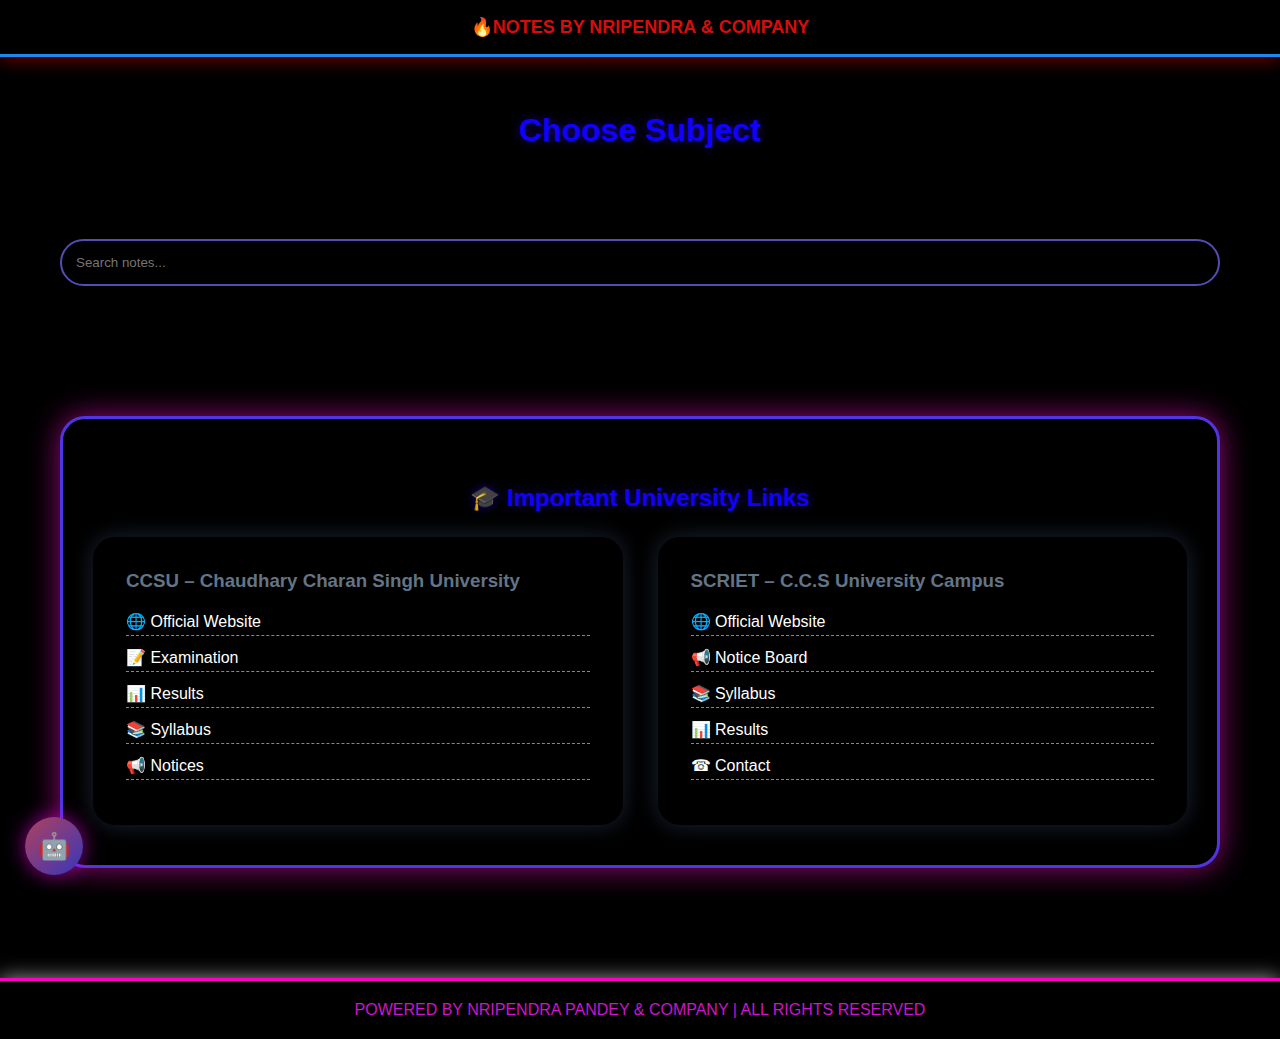
<file: index.html>
<!DOCTYPE html>
<html>
<head>
  <title>NOTES 2025 | PRO</title>
  <link rel ="stylesheet" href="style.css">
</head>
<body>

  <!-- NAVBAR -->
  <div class="navbar">🔥NOTES BY NRIPENDRA & COMPANY</div>

  <div class="container">
    <h1>Choose Subject</h1>

    <div id="subjects" class="subject-grid"></div>

    <input type="text" id="search" placeholder="Search notes..." onkeyup="searchNotes()">

    <h2 id="notesTitle"></h2>
    <div id="notes" class="notes-grid"></div>

    <!-- ================= IMPORTANT LINKS ================= -->
    <section class="important-links">
      <h2>🎓 Important University Links</h2>

      <div class="links-grid">

        <!-- CCSU -->
        <div class="link-card">
          <h3>CCSU – Chaudhary Charan Singh University</h3>
          <a href="https://www.ccsuniversity.ac.in" target="_blank">🌐 Official Website</a>
          <a href="https://www.ccsuniversity.ac.in/Examination.php" target="_blank">📝 Examination</a>
          <a href="https://www.ccsuniversity.ac.in/Result.php" target="_blank">📊 Results</a>
          <a href="https://www.ccsuniversity.ac.in/Syllabus.php" target="_blank">📚 Syllabus</a>
          <a href="https://www.ccsuniversity.ac.in/Notice.php" target="_blank">📢 Notices</a>
        </div>

        <!-- SCRIET -->
        <div class="link-card">
          <h3>SCRIET – C.C.S University Campus</h3>
          <a href="https://www.scriet.ccsuniversity.ac.in" target="_blank">🌐 Official Website</a>
          <a href="https://www.scriet.ccsuniversity.ac.in/notice-board/" target="_blank">📢 Notice Board</a>
          <a href="https://www.scriet.ccsuniversity.ac.in/syllabus/" target="_blank">📚 Syllabus</a>
          <a href="https://www.scriet.ccsuniversity.ac.in/results/" target="_blank">📊 Results</a>
          <a href="https://www.scriet.ccsuniversity.ac.in/contact-us/" target="_blank">☎ Contact</a>
        </div>

      </div>
    </section>

  </div>

  <!-- FOOTER -->
  <footer>
    <!-- ================= CHATBOT ================= -->
<!-- ================= CHATBOT : NP ASSIST ================= -->
<div class="np-bot-btn" onclick="toggleNPBot()">🤖</div>

<div class="np-bot-box" id="npBot">
  <div class="np-bot-header">
    NP-Assist
    <span onclick="toggleNPBot()">✖</span>
  </div>

  <div class="np-bot-body" id="npBotBody">
    <div class="np-bot-msg">
      👋 Hi! Main <b>Nripendra Chat-bot</b> hoon.  
      Notes, subjects aur downloads me madad kar sakta hoon.
    </div>
  </div>

  <div class="np-bot-input">
    <input type="text" id="npBotInput" placeholder="Type here..." />
    <button onclick="sendNPMsg()">SEND</button>
  </div>
</div>


    POWERED BY NRIPENDRA PANDEY & COMPANY | ALL RIGHTS RESERVED
  </footer>

  <script src="script.js"></script>
</body>
</html>
</file>
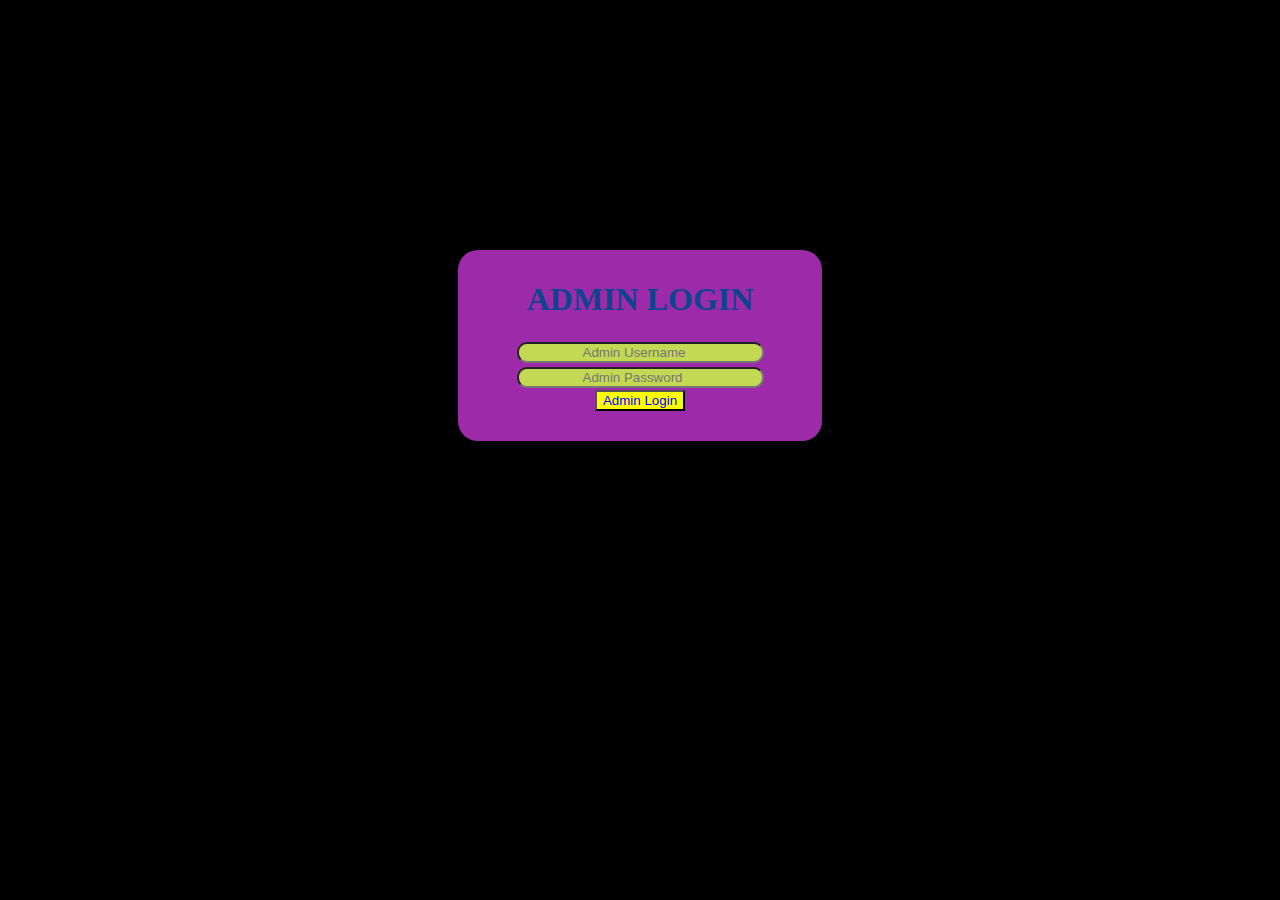
<file: admin.html>
<!DOCTYPE html>
<html>
<head>
  <title>ADMIN | NOTES 2025</title>
  <link rel="stylesheet" href="admin.css">
</head>
<body>

<form onsubmit="return false;">
  
  <div class="card" id="loginBox">
    <h1>ADMIN LOGIN</h1>
    <input type="text" id="username" placeholder="Admin Username">
    <br>
    <input type="password" id="password" placeholder="Admin Password">
    <br>
    <button type="button" onclick="login()">Admin Login</button>
  </div>

  <div class="card" id="uploadBox" style="display:none;">
    <h1>UPLOAD NOTES</h1>
    <input type="text" id="subject" placeholder="Subject / Class">
    <input type="file" id="note">
    <button type="button" onclick="uploadNote()">UPLOAD FILE</button>
  </div>

</form>

<script src="admin.js"></script>
</body>
</html>
</file>
<file: admin.css>
body{
  background-color: black;
  border-end-end-radius: initial;
  text-align: center;
  box-shadow: 20cqh;
  
}
h1{
  color: rgb(12, 68, 141);
  border-width: 2px;
  border: 20px;
}
label{
  font-size: larger;
  color: black;
}
input{
  border-radius: 10px;
  padding-left: 5vw;
  margin: 2px;
  background-color: rgb(195, 217, 83);
  
  
}
Form {
  border: 2px color red;
  background: rgb(156, 42, 169);
  box-shadow: 10px;
  padding: 10px;
  border-radius: 20px;
  padding-top: 10px;
  margin-left: 450px;
  margin-right: 450px;
  padding-bottom: 30px;
  margin-top: 250px;
  text-align: center;
}
button{
  color: blue;
  background-color: yellow;
}
</file>
<file: style.css>
/* ================= RESET ================= */
* {
  margin: 0;
  padding: 0;
  box-sizing: border-box;
  font-family: Poppins, Arial, sans-serif;
}

/* ================= BODY ================= */
body {
  background: black;
  color:black;
  min-height: 100vh;
}

/* ================= NAVBAR ================= */
.navbar {
  background: #000;
  color: #d40e0e;
  padding: 16px;
  text-align: center;
  font-size: 18px;
  font-weight: 700;
  border-bottom: 3px solid #2087ed;
  box-shadow: 0 0 20px rgba(255,0,0,0.6);
}

/* ================= CONTAINER ================= */
.container {
  max-width: 1200px;
  margin: auto;
  padding: 30px 20px;
}

/* ================= HEADINGS ================= */
h1, h2 {
  text-align: center;
  margin: 25px 0;
  color: #1100ff;
  text-shadow: 0 0 10px rgba(51, 0, 255, 0.5);
}

/* ================= SEARCH ================= */
#search {
  width: 100%;
  margin: 20px 0;
  padding: 14px;
  background: #000;
  color: #fff;
  border: 2px solid #534cb3;
  border-radius: 30px;
  outline: none;
}

#search:focus {
  box-shadow: 0 0 18px rgba(130, 104, 201, 0.8);
}

/* ================= SUBJECT GRID ================= */
.subject-grid {
  display: grid;
  grid-template-columns: repeat(auto-fit, minmax(180px, 1fr));
  gap: 25px;
  margin: 35px 0;
}

/* ================= SUBJECT CARD ================= */
.subject-card {
  background: #000;
  color: #fff;
  padding: 25px;
  text-align: center;
  font-weight: 600;
  border: 3px solid #4614dc;
  border-radius: 18px;
  cursor: pointer;
  box-shadow: 0 0 18px rgba(255,0,0,0.4);
  animation: riseBox 0.7s ease forwards;
  transition: all 0.4s ease;
}

.subject-card:hover {
  border-color: #466dd8;
  box-shadow: 0 0 35px rgba(216, 98, 190, 0.9);
  transform: translateY(-12px) scale(1.05);
}

.subject-card.active {
  border-color: #0c9435;
  color: #466c89;
  box-shadow: 0 0 45px rgba(51, 120, 53, 0.9);
}

/* ================= NOTES GRID ================= */
.notes-grid {
  display: grid;
  grid-template-columns: repeat(auto-fit, minmax(260px, 1fr));
  gap: 28px;
  margin-top: 30px;
}

/* ================= NOTE CARD ================= */
.note-card {
  background: #000;
  color: #fff;
  padding: 24px;
  border-radius: 20px;
  border: 3px solid #3965b7;
  box-shadow: 0 0 20px rgba(255,204,0,0.4);
  animation: riseBox 0.8s ease forwards;
  transition: all 0.4s ease;
}

.note-card:hover {
  border-color: #3011be;
  box-shadow: 0 0 40px rgba(19, 12, 227, 0.9);
  transform: translateY(-14px) scale(1.04);
}

.note-title {
  font-size: 16px;
  font-weight: 600;
  color: #2baeff;
}

/* ================= DOWNLOAD BUTTON ================= */
.note-download {
  display: inline-block;
  margin-top: 15px;
  padding: 12px 22px;
  background: linear-gradient(135deg, #af0584, #2166d5);
  color: #000;
  font-weight: bold;
  text-decoration: none;
  border-radius: 30px;
  transition: all 0.35s ease;
}

.note-download:hover {
  transform: scale(1.12);
  box-shadow: 0 0 30px rgb(179, 204, 243);
}

/* ================= IMPORTANT LINKS ================= */
.important-links {
  margin-top: 80px;
  padding: 40px 30px;
  background: #000;
  border-radius: 25px;
  border: 3px solid #4f35e3;
  box-shadow: 0 0 30px rgba(186, 11, 148, 0.8);
  animation: riseBox 0.9s ease forwards;
}

.links-grid {
  display: grid;
  grid-template-columns: repeat(auto-fit, minmax(300px, 1fr));
  gap: 35px;
}

/* ================= LINK CARD ================= */
.link-card {
  background: #000;
  color: #fff;
  padding: 30px;
  border-radius: 22px;
  border: 3px solid #000000;
  box-shadow: 0 0 22px rgba(54, 71, 103, 0.5);
  animation: riseBox 1s ease forwards;
  transition: all 0.45s ease;
}

.link-card:hover {
  border-color: #3d1ce0;
  box-shadow: 0 0 45px rgb(170, 16, 154);
  transform: translateY(-16px) scale(1.05);
}

.link-card h3 {
  margin-bottom: 20px;
  color: #627485;
}

.link-card a {
  display: block;
  margin: 12px 0;
  color: #ffffff;
  text-decoration: none;
  border-bottom: 1px dashed #4eb823;
  padding-bottom: 4px;
}

.link-card a:hover {
  color: #5f52ae;
}

/* ================= FOOTER ================= */
footer {
  margin-top: 80px;
  padding: 20px;
  text-align: center;
  background: #000;
  color: #cc15cc;
  border-top: 3px solid #ff00c3;
  box-shadow: 0 0 20px rgba(197, 197, 202, 0.8);
}

/* ================= GLOBAL BOX ANIMATION ================= */
@keyframes riseBox {
  from {
    opacity: 0;
    transform: translateY(40px) scale(0.9);
  }
  to {
    opacity: 1;
    transform: translateY(0) scale(1);
  }
}
/* ======================================================
   CHATBOT FULL RESET + ORIGINAL LOOK RESTORE
   (Website CSS se isolate kiya gaya)
====================================================== */

/* BUTTON */
.np-bot-btn {
  all: unset;
  position: fixed !important;
  bottom: 25px !important;
  left: 25px !important;
  width: 58px;
  height: 58px;
  border-radius: 50%;
  background: linear-gradient(135deg, #b1415d, #3636bb);
  color: #000;
  font-size: 26px;
  display: flex;
  align-items: center;
  justify-content: center;
  cursor: pointer;
  z-index: 10000;
  box-shadow: 0 0 20px rgba(255, 0, 247, 0.6);
  animation: pulseGlow 2.5s infinite;
}

/*                     CHAT BOX             */
.np-bot-box {
  all: unset;
  position: fixed !important;
  bottom: 95px !important;
  left: 25px !important;
  width: 320px;
  display: none;
  flex-direction: column;
  background: #000000;
  border: 2px solid #ff00dd;
  z-index: 10000;
  animation: slideUp 0.4s ease;
  font-family: Arial, sans-serif;
}

/* HEADER */
.np-bot-header {
  background: linear-gradient(90deg, #ff0095, #5a99b3);
  color: #000;
  padding: 10px;
  font-weight: bold;
  display: flex;
  justify-content: space-between;
  align-items: center;
}

/* BODY */
.np-bot-body {
  height: 260px;
  overflow-y: auto;
  padding: 10px;
  background: #000;
}

/* MESSAGES */
.np-bot-msg,
.np-user-msg {
  margin-bottom: 10px;
  padding: 8px 10px;
  font-size: 13px;
  border-radius: 6px;
  max-width: 90%;
  line-height: 1.4;
}

.np-bot-msg {
  background: #111;
  color: #ffffff;
  border-left: 3px solid #840e93;
}

.np-user-msg {
  background: #ff00f7;
  color: #000;
  margin-left: auto;
}

/* INPUT */
.np-bot-input {
  display: flex;
  border-top: 1px solid #721487;
  background: #000;
}

.np-bot-input input {
  flex: 1;
  padding: 8px;
  background: #000;
  color: #ffffff;
  border: none;
  outline: none;
}

.np-bot-input button {
  background: #063d25;
  color: #ffffff;
  border: none;
  padding: 8px 14px;
  cursor: pointer;
  font-weight: bold;
}

/* ANIMATIONS */
@keyframes slideUp {
  from {
    transform: translateY(30px);
    opacity: 0;
  }
  to {
    transform: translateY(0);
    opacity: 1;
  }
}

@keyframes pulseGlow {
  0% { box-shadow: 0 0 10px rgba(255,204,0,0.4); }
  50% { box-shadow: 0 0 28px rgba(255,0,0,0.8); }
  100% { box-shadow: 0 0 10px rgba(255,204,0,0.4); }
}
.np-bot-btn,
.np-bot-box {
  position: fixed;
}
.np-bot-box { display: none; }
.np-bot-box.show { display: flex; }
</file>
